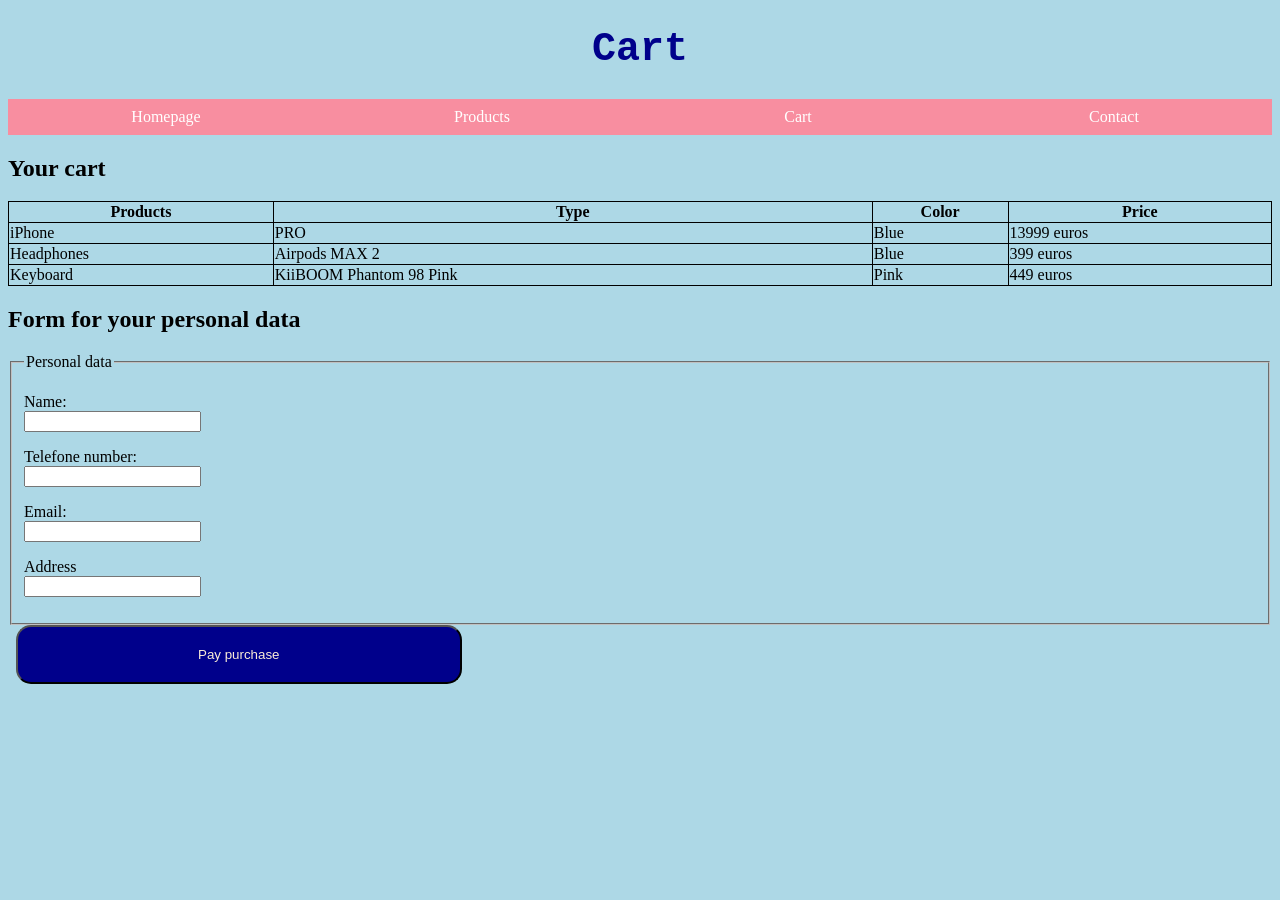
<file: carrito.html>
<!DOCTYPE html>
<html lang="en">
<head>
    <meta charset="UTF-8">
    <title>Title</title>

    <link rel="stylesheet" href="carrito.css">
    <title>Título obligatorio</title>

</head>


<body>
    <h1 id = title>Cart</h1>

    <ul class="bar">
     <li><a href="index.html">Homepage</a></li>
     <li><a href="products.html">Products</a></li>
     <li><a href="carrito.html">Cart</a></li>
     <li><a href="contact.html">Contact</a></li>
    </ul>

    <table style = "width: 100%">
        <h2>Your cart</h2>
        <tr>
            <th>Products</th>
            <th> Type</th>
            <th>Color</th>
            <th>Price</th>

        </tr>

        <tr>
            <td>iPhone</td>
            <td>PRO</td>
            <td>Blue</td>
            <td>13999 euros</td>

        </tr>

        <tr>
            <td>Headphones</td>
            <td> Airpods MAX 2</td>
            <td>Blue</td>
            <td> 399 euros</td>
        </tr>

        <tr>
            <td>Keyboard</td>
            <td>KiiBOOM Phantom 98 Pink</td>
            <td>Pink</td>
            <td>449 euros</td>
        </tr>
    </table>

<form>
 <h2>Form for your personal data</h2>
 <fieldset>
  <legend>Personal data</legend>
  <p>
   <label for="name_id">Name:</label><br>
   <input type="text" id="name_id"><br>
  </p>
  <p>
   <label for="phone_id">Telefone number:</label><br>
   <input type="tel" id="phone_id"><br>
  </p>
  <p>
   <label for="email_id">Email:</label><br>
   <input type="email" id="email_id"><br>
  </p>
  <p>
    <label for="address">Address</label><br>
    <input type="text" id="address"><br>
  </p>
 </fieldset>
 
 &nbsp;
   <button>Pay purchase</button>
</form>

&nbsp;

   

</body>
</html>
</file>
<file: carrito.css>
body {
    background-color: lightblue;
}

.bar {
    display: flex;
  list-style: none;
  margin: 0;
  background: rgb(248, 142, 160);
  padding: 0;
}

.bar li {
    flex: 1;
}

.bar a {
    font-style: garamond;
    text-align: center;
  text-decoration: none;
  display: block;
  padding: 9px;
  color: white;
  user-select: none;
}

.bar li:hover {
  background: purple;
}


#title {
    font-family: 'Courier New', Courier, monospace;
    font-size: 40px;
    text-align: center;
    color: darkblue;
}

table, th, td {
  border: 1px solid;
  border-collapse: collapse;
  font-family: garamond, serif;
}

button{
  padding: 20px 180px;
  border-radius: 15px;
  background-color: darkblue;
  color:antiquewhite
}
</file>
